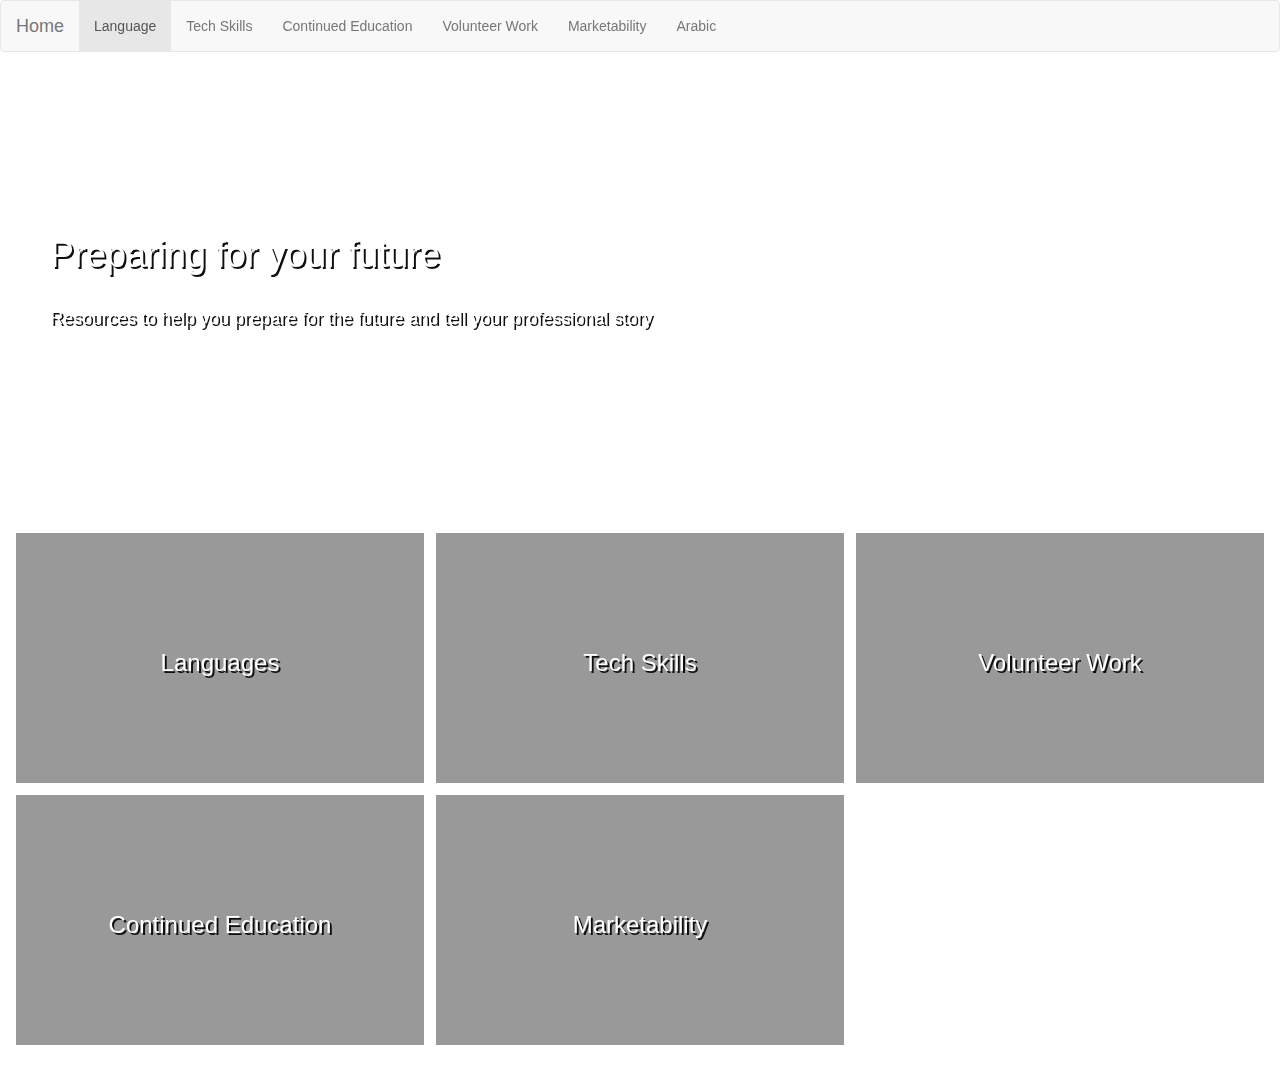
<file: index.html>
<!DOCTYPE html>
<html lang="en">
<head>
    <meta charset="UTF-8">
    <title>Title</title>
    <meta name="viewport" content="width=device-width, initial-scale=1">
    <link rel="stylesheet" href="bootstrap-3.3.7-dist/css/bootstrap.min.css">
    <link rel="stylesheet" href="main.css">
</head>
<body>
<nav class="navbar navbar-default">
    <div class="container-fluid">
        <!-- Brand and toggle get grouped for better mobile display -->
        <div class="navbar-header">
            <button type="button" class="navbar-toggle collapsed" data-toggle="collapse" data-target="#bs-example-navbar-collapse-1" aria-expanded="false">
                <span class="sr-only">Toggle navigation</span>
                <span class="icon-bar"></span>
                <span class="icon-bar"></span>
                <span class="icon-bar"></span>
            </button>
            <a class="navbar-brand" href="/index.html">Home</a>
        </div>
        <!-- Collect the nav links, forms, and other content for toggling -->
        <div class="collapse navbar-collapse" id="bs-example-navbar-collapse-1">
            <ul class="nav navbar-nav">
                <li class="active"><a href="/dyp/languages.html">Language <span class="sr-only">(current)</span></a></li>
                <li><a href="#">Tech Skills</a></li>
                <li><a href="#">Continued Education</a></li>
                <li><a href="#">Volunteer Work</a></li>
                <li><a href="#">Marketability</a></li>
                <li><a href="/dyp/arabic-index.html">Arabic</a></li>
            </ul>

        </div><!-- /.navbar-collapse -->
    </div><!-- /.container-fluid -->
</nav>

<div class="container-fluid hero-unit">
    <h1>Preparing for your future</h1>
    <h4>Resources to help you prepare for the future and tell your professional story</h4>
</div>

<div class="container-fluid courses">
    <div class="row">
        <div class="col-xs-12 col-sm-4 course-container">
            <a href="/languages.html">
                <div class="course-thumbnail language"></div>
                <div class="course-thumbnail-text">
                    <h3>Languages</h3>
                </div>
            </a>
        </div>
        <div class="col-xs-12 col-sm-4 course-container">
            <div class="course-thumbnail tech-skills"></div>
            <div class="course-thumbnail-text">
                <h3>Tech Skills</h3>
            </div>
        </div>
        <div class="col-xs-12 col-sm-4 course-container">
            <div class="course-thumbnail volunteer-work"></div>
            <div class="course-thumbnail-text">
                <h3>Volunteer Work</h3>
            </div>
        </div>
        <div class="col-xs-12 col-sm-4 course-container">
            <div class="course-thumbnail continued-education"></div>
            <div class="course-thumbnail-text">
                <h3>Continued Education</h3>
            </div>
        </div>
        <div class="col-xs-12 col-sm-4 course-container">
            <div class="course-thumbnail marketability"></div>
            <div class="course-thumbnail-text">
                <h3>Marketability</h3>
            </div>
        </div>
    </div>
</div>

<script type="text/javascript" src="bootstrap-3.3.7-dist/js/jquery-3.1.1.min.js"></script>
<script type="text/javascript" src="bootstrap-3.3.7-dist/js/bootstrap.min.js"></script>
</body>
</html>
</file>
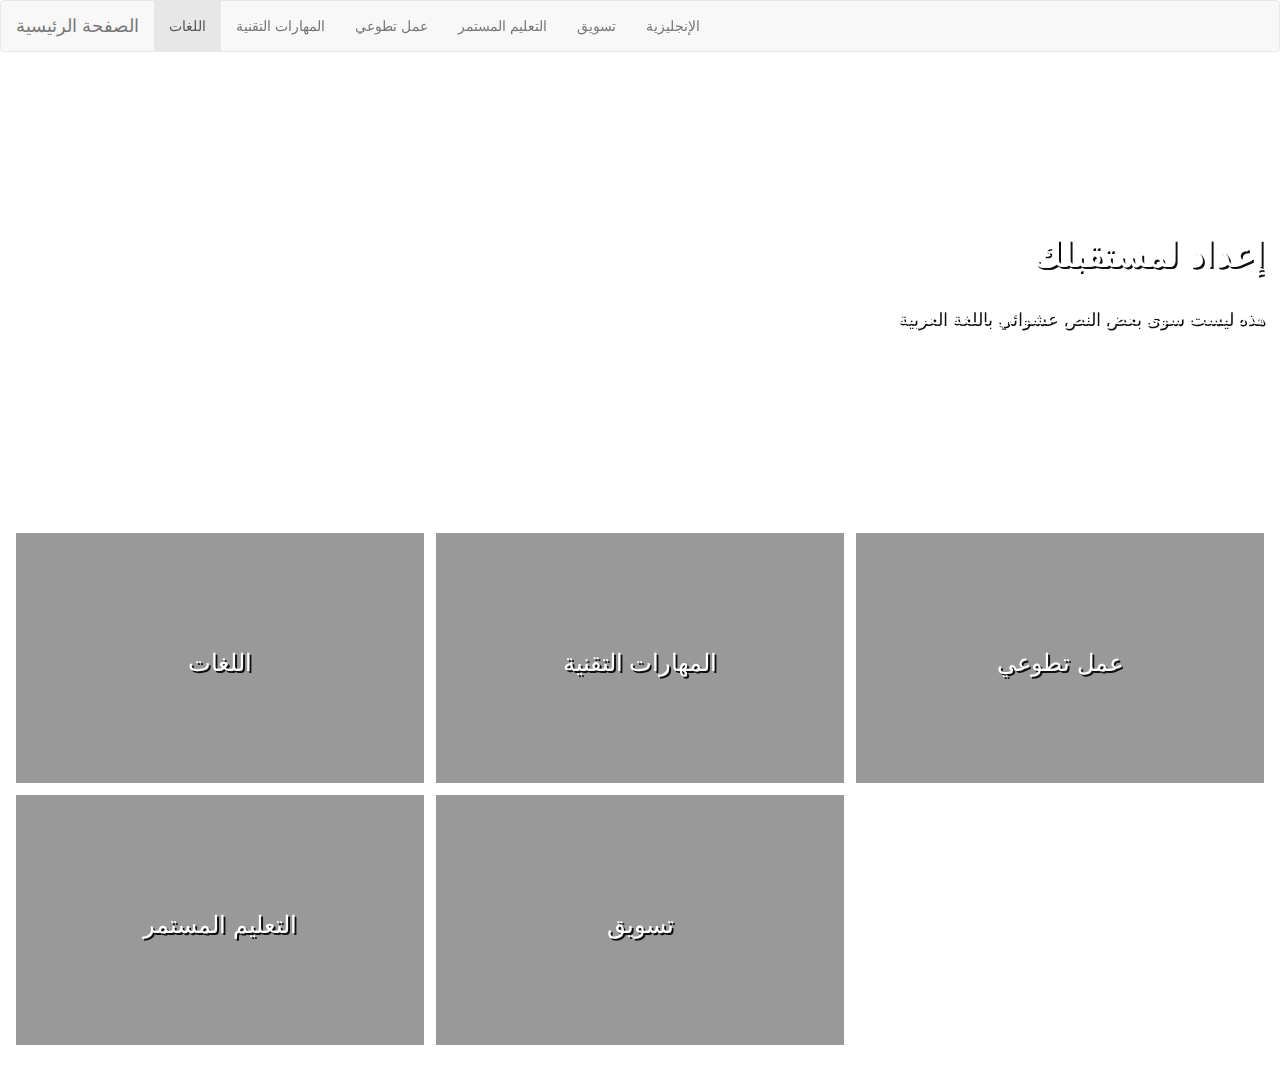
<file: arabic-index.html>
<!DOCTYPE html>
<html lang="en">
<head>
    <meta charset="UTF-8">
    <title>Title</title>
    <meta name="viewport" content="width=device-width, initial-scale=1">
    <link rel="stylesheet" href="bootstrap-3.3.7-dist/css/bootstrap.min.css">
    <link rel="stylesheet" href="main.css">
</head>
<body dir="rtl">
<nav class="navbar navbar-default">
    <div class="container-fluid">
        <!-- Brand and toggle get grouped for better mobile display -->
        <div class="navbar-header">
            <button type="button" class="navbar-toggle collapsed" data-toggle="collapse" data-target="#bs-example-navbar-collapse-1" aria-expanded="false">
                <span class="sr-only">Toggle navigation</span>
                <span class="icon-bar"></span>
                <span class="icon-bar"></span>
                <span class="icon-bar"></span>
            </button>
            <a class="navbar-brand" href="/dyp/index.html">الصفحة الرئيسية</a>
        </div>

        <!-- Collect the nav links, forms, and other content for toggling -->
        <div class="collapse navbar-collapse" id="bs-example-navbar-collapse-1">
            <ul class="nav navbar-nav">
                <li class="active"><a href="/dyp/languages.html">اللغات <span class="sr-only">(current)</span></a></li>
                <li><a href="#">المهارات التقنية</a></li>
                <li><a href="#">عمل تطوعي</a></li>
                <li><a href="#">التعليم المستمر</a></li>
                <li><a href="#">تسويق</a></li>
                <li><a href="/dyp/index.html">الإنجليزية</a></li>
            </ul>
        </div><!-- /.navbar-collapse -->
    </div><!-- /.container-fluid -->
</nav>

<div class="container-fluid hero-unit">
    <h1>إعداد لمستقبلك</h1>
    <h4>هذه ليست سوى بعض النص عشوائي باللغة العربية</h4>
</div>

<div class="container-fluid courses">
    <div class="row">
        <div class="col-xs-12 col-sm-4 course-container">
            <a href="/languages.html">
                <div class="course-thumbnail language"></div>
                <div class="course-thumbnail-text">
                    <h3>اللغات</h3>
                </div>
            </a>
        </div>
        <div class="col-xs-12 col-sm-4 course-container">
            <div class="course-thumbnail tech-skills"></div>
            <div class="course-thumbnail-text">
                <h3>المهارات التقنية</h3>
            </div>
        </div>
        <div class="col-xs-12 col-sm-4 course-container">
            <div class="course-thumbnail volunteer-work"></div>
            <div class="course-thumbnail-text">
                <h3>عمل تطوعي</h3>
            </div>
        </div>
        <div class="col-xs-12 col-sm-4 course-container">
            <div class="course-thumbnail continued-education"></div>
            <div class="course-thumbnail-text">
                <h3>التعليم المستمر</h3>
            </div>
        </div>
        <div class="col-xs-12 col-sm-4 course-container">
            <div class="course-thumbnail marketability"></div>
            <div class="course-thumbnail-text">
                <h3>تسويق</h3>
            </div>
        </div>
    </div>
</div>

<script type="text/javascript" src="bootstrap-3.3.7-dist/js/jquery-3.1.1.min.js"></script>
<script type="text/javascript" src="bootstrap-3.3.7-dist/js/bootstrap.min.js"></script>
</body>
</html>
</file>
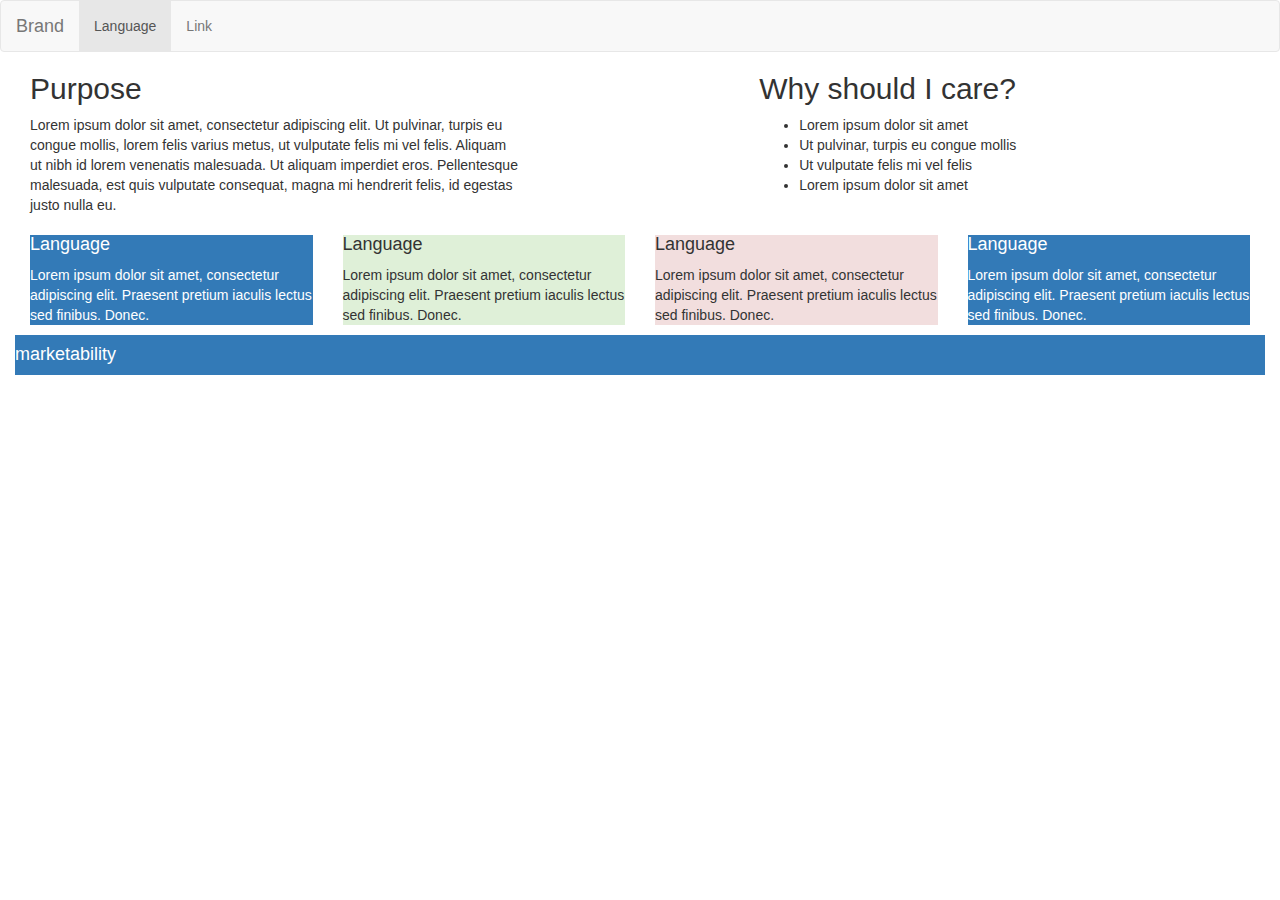
<file: index2.html>
<!DOCTYPE html>
<html lang="en">
<head>
    <meta charset="UTF-8">
    <title>Title</title>
    <meta name="viewport" content="width=device-width, initial-scale=1">
    <link rel="stylesheet" href="bootstrap-3.3.7-dist/css/bootstrap.min.css">
    <link rel="stylesheet" href="main.css">
</head>
<body>
<nav class="navbar navbar-default">
    <div class="container-fluid">
        <!-- Brand and toggle get grouped for better mobile display -->
        <div class="navbar-header">
            <button type="button" class="navbar-toggle collapsed" data-toggle="collapse" data-target="#bs-example-navbar-collapse-1" aria-expanded="false">
                <span class="sr-only">Toggle navigation</span>
                <span class="icon-bar"></span>
                <span class="icon-bar"></span>
                <span class="icon-bar"></span>
            </button>
            <a class="navbar-brand" href="#">Brand</a>
        </div>

        <!-- Collect the nav links, forms, and other content for toggling -->
        <div class="collapse navbar-collapse" id="bs-example-navbar-collapse-1">
            <ul class="nav navbar-nav">
                <li class="active"><a href="#">Language <span class="sr-only">(current)</span></a></li>
                <li><a href="#">Link</a></li>
            </ul>
        </div><!-- /.navbar-collapse -->
    </div><!-- /.container-fluid -->
</nav>
    <div class="container-fluid">
        <div class="container-fluid info-section">
            <div class="row">
                <div class="col-xs-12 col-sm-5">
                    <h2>Purpose</h2>
                    <p>Lorem ipsum dolor sit amet, consectetur adipiscing elit. Ut pulvinar, turpis eu congue mollis, lorem felis varius metus, ut vulputate felis mi vel felis. Aliquam ut nibh id lorem venenatis malesuada. Ut aliquam imperdiet eros. Pellentesque malesuada, est quis vulputate consequat, magna mi hendrerit felis, id egestas justo nulla eu.</p>
                </div>
                <div class="col-xs-12 col-sm-5 col-sm-offset-2">
                    <h2>Why should I care?</h2>
                    <ul>
                        <li>Lorem ipsum dolor sit amet</li>
                        <li>Ut pulvinar, turpis eu congue mollis</li>
                        <li>Ut vulputate felis mi vel felis</li>
                        <li>Lorem ipsum dolor sit amet</li>
                    </ul>
                </div>
            </div>
        </div>

        <div class="container-fluid components-section">
            <div class="row">
                <div class="banner col-xs-12 col-sm-3 component">
                    <div class="top bg-primary"></div>
                    <div class="middle bg-primary">
                        <div class="banner-title">
                            <h4>Language</h4>
                        </div>
                        <div class="banner-content">
                            <p>Lorem ipsum dolor sit amet, consectetur adipiscing elit. Praesent pretium iaculis lectus sed finibus. Donec.</p>
                        </div>
                    </div>
                    <div class="bottom bg-primary"></div>
                </div>
                <div class="banner col-xs-12 col-sm-3 component">
                    <div class="top bg-success"></div>
                    <div class="middle bg-success">
                        <div class="banner-title">
                            <h4>Language</h4>
                        </div>
                        <div class="banner-content">
                            <p>Lorem ipsum dolor sit amet, consectetur adipiscing elit. Praesent pretium iaculis lectus sed finibus. Donec.</p>
                        </div>
                    </div>
                    <div class="bottom bg-success"></div>
                </div>
                <div class="banner col-xs-12 col-sm-3 component">
                    <div class="top bg-danger"></div>
                    <div class="middle bg-danger">
                        <div class="banner-title">
                            <h4>Language</h4>
                        </div>
                        <div class="banner-content">
                            <p>Lorem ipsum dolor sit amet, consectetur adipiscing elit. Praesent pretium iaculis lectus sed finibus. Donec.</p>
                        </div>
                    </div>
                    <div class="bottom bg-danger"></div>
                </div>
                <div class="banner col-xs-12 col-sm-3 component">
                    <div class="top bg-primary"></div>
                    <div class="middle bg-primary">
                        <div class="banner-title">
                            <h4>Language</h4>
                        </div>
                        <div class="banner-content">
                            <p>Lorem ipsum dolor sit amet, consectetur adipiscing elit. Praesent pretium iaculis lectus sed finibus. Donec.</p>
                        </div>
                    </div>
                    <div class="bottom bg-primary"></div>
                </div>
            </div>

            <div class="row bg-primary goal-container">
                <h4>marketability</h4>
            </div>
        </div>
    </div>
    <script type="text/javascript" src="bootstrap-3.3.7-dist/js/jquery-3.1.1.min.js"></script>
    <script type="text/javascript" src="bootstrap-3.3.7-dist/js/bootstrap.min.js"></script>
</body>
</html>
</file>
<file: main.css>
.navbar {
    margin-bottom: 0;
}

.hero-unit:before {
    content: "";
    position: fixed;
    left: 0;
    right: 0;
    z-index: -1;
    display: block;
    background-image: url('https://community.uservoice.com/wp-content/uploads/prioritize-product-roadmap-800x400.jpg');
    background-size:cover;
    height: 450px;
    filter: blur(10px);
}

.hero-unit {
    display: flex;
    flex-direction: column;
    justify-content: center;
    z-index: 1;
    padding-left: 50px;
    height: 450px;
}

.hero-unit h1 {
    color: #fff;
    margin-bottom: 25px;
    z-index: 10;
    text-shadow: 2px 2px #0f0f0f;
}

.hero-unit h4 {
    color: #fff;
    text-shadow: 2px 2px #0f0f0f;
}

.courses {
    padding: 25px;
}

.course-container {
    padding: 5px;
    cursor: pointer;
    border-radius: 10px;
    border: 1px solid transparent;
}

.course-thumbnail {
    position: relative;
    background-size: cover;
    height: 250px;
}

.course-thumbnail.language {
    background-image:url('http://ichef-1.bbci.co.uk/news/660/cpsprodpb/E486/production/_87420585_thinkstockphotos-497124232.jpg');
}

.course-thumbnail.tech-skills {
    background-image:url('http://thetipsguru.com/wp-content/uploads/2016/07/dont-need-technical-skills-succeed-online_39307110_xxl.jpg');
}
.course-thumbnail.continued-education {
    background-image:url('http://cdn.grid.fotosearch.com/CSP/CSP703/k7035813.jpg');
}

.course-thumbnail.volunteer-work {
    background-image:url('http://www.sdflc.org/wp-content/uploads/2015/07/volunteers_building.jpg');
}

.course-thumbnail.marketability {
    background-image:url('http://www.muslimmentalhealth.com/mmh/images/img-2.jpg');
}

.course-thumbnail:before {
    content: "";
    background: #000;
    z-index: 1;
    position: absolute;
    width: 100%;
    height: 100%;
    top: 0;
    left: 0;
    opacity: .4;
}

.course-thumbnail-text {
    display: flex;
    justify-content: center;
    align-items: center;
    height: auto;
    position: absolute;
    top: 5px;
    bottom: 5px;
    left: 5px;
    right: 5px;
    z-index: 2;
    color: white;
    text-shadow: 2px 2px #0f0f0f;
}

.feature-container {
    display: flex;
    flex-direction: column;
    align-items: center;
    text-align: center;
}
</file>
